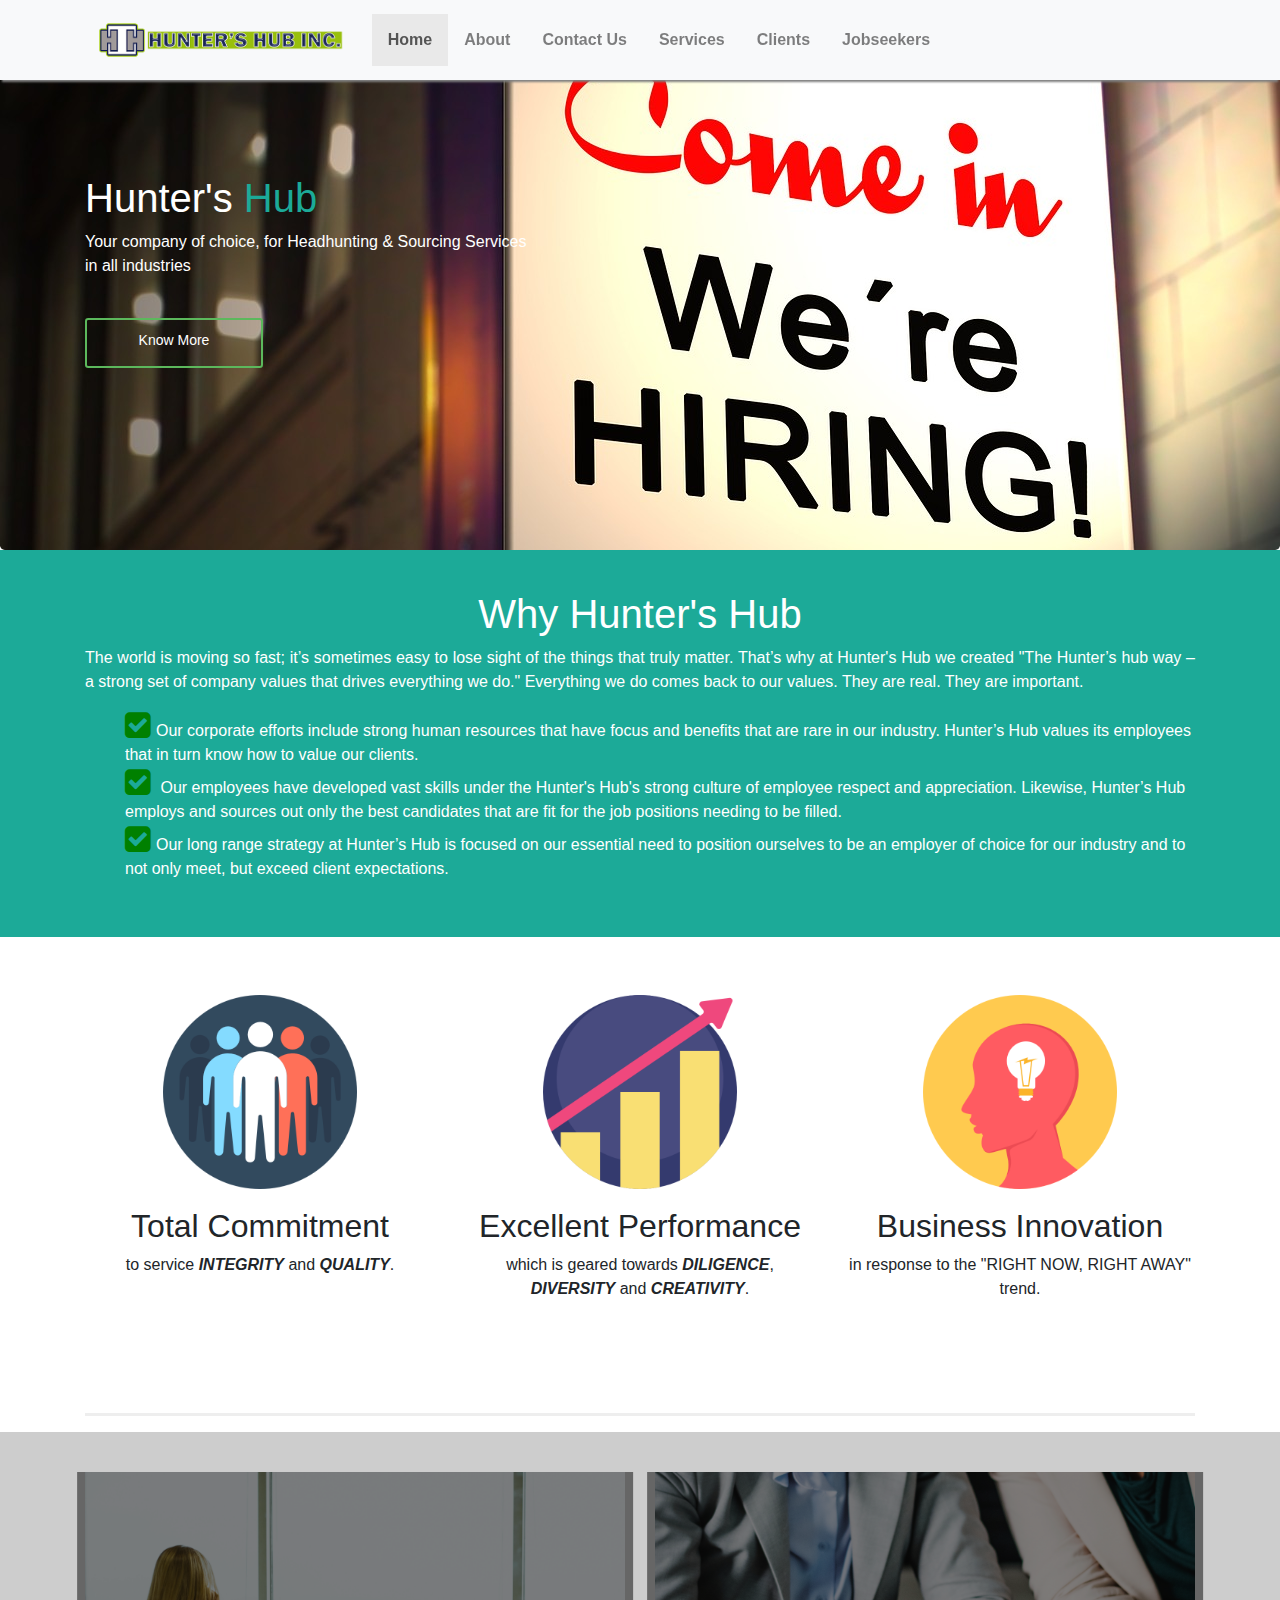
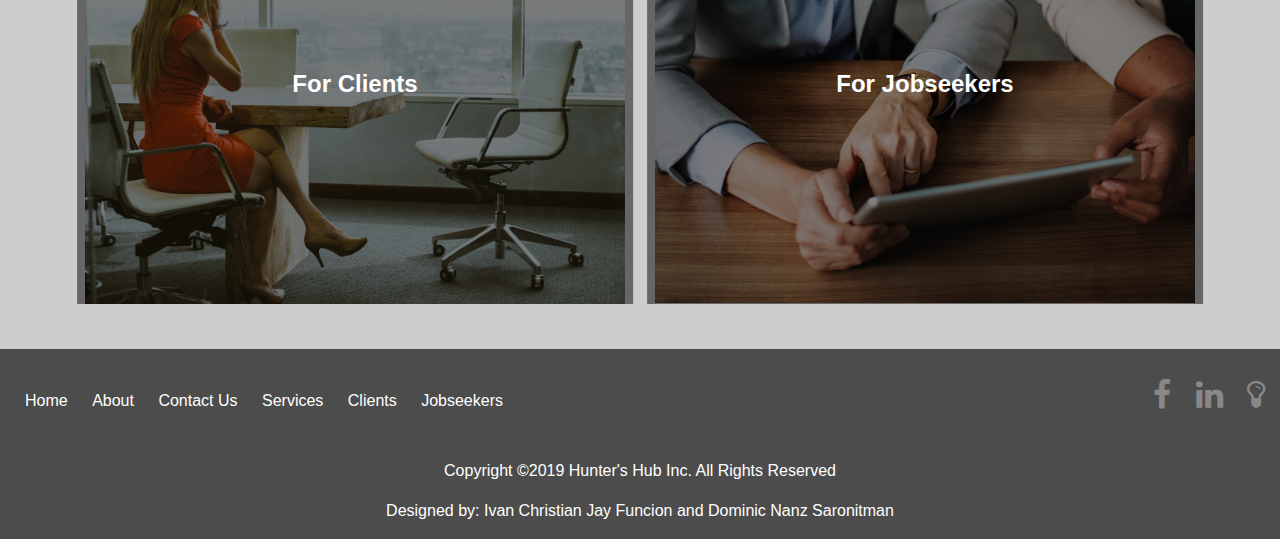
<file: index.html>
<!doctype html>
<html lang="en">
  <head>
    <!-- Required meta tags -->
    <title>Hunter's Hub Incorporated</title>
    <meta charset="UTF-8">
    <meta http-equiv="X-UA-Compatible" content="IE=edge">
    <link rel="shortcut icon" href="img/logo.jpg" />
    <meta name="description" content="Hunter's Hub Incorporated">
    <meta name="keywords" content="Recruitment, Headhunting, About, About Us,Hunter's Hub Inc">
    <meta name="author" content="Ivan Christian Jay Funcion, Dominic Nanz Saronitman, Lexi Ciron">
    <meta name="viewport" content="width=device-width, initial-scale=1">

    <!-- Bootstrap CSS -->
    <link rel="stylesheet" href="css/bootstrap.min.css" >
    <link rel="stylesheet" type="text/css" href="fonts/font-awesome.min.css">
    <link rel="stylesheet" href="css/ionicons.min.css" >
    <link rel="stylesheet" href="css/style.css" >
  </head>
  <body>
    <header>
        <nav class="navbar navbar-expand-md navbar-light bg-light fixed-top">
            <div class="container">
              <a class="navbar-brand en-text" href="index.html"><img class="img-brand" src="img/HHI Logo edit2.png" style="width:250px" ></a>
              <button class="navbar-toggler" type="button" data-toggle="collapse" data-target="#navbarLinks" aria-controls="#navbarLinks" aria-expanded="false" aria-label="Toggle navigation">
                <span class="navbar-toggler-icon"></span>
              </button>
      
              <div class="collapse navbar-collapse" id="navbarLinks">
                <ul class="nav navbar-nav mr-auto">
                  <li class="active"><a href="index.html" class="nav-link">Home</a></li>
                  <li><a href="about.html" class="nav-link">About</a></li>
                  <li><a href="contact.html" class="nav-link">Contact Us</a></li>
                  <li><a href="services.html" class="nav-link">Services</a></li>
                  <li><a href="client.html" class="nav-link">Clients</a></li>
                  <li><a href="jobseeker.html" class="nav-link">Jobseekers</a></li>
                </ul>
              </div>
            </div>
          </nav>
    </header>


    <div class="jumbotron">
      <div class="container">
        <div class="row">
          <div class="col-lg-5">
            <h1>Hunter's <span class="em-text">Hub</span></h1>
            <p>Your company of choice, for Headhunting & Sourcing Services in all industries</p>
            <!--<button type="button" class="btn btn-sm btn-flat btn-success">Know More</button>-->
            <a role="button" class="btn btn-sm btn-flat btn-success a-button" href="about.html">Know More</a>
          </div>
        </div>
      </div>
    </div>


    <section id="feature">
      <div class="container">
        <div class="row">
          <div class="col-lg-12">
            <h1 class="text-center">Why Hunter's Hub</h1>
            <p align="justify">The world is moving so fast; it’s sometimes easy to lose sight of the things that truly matter. That’s why at Hunter's Hub we created "The Hunter’s hub way – a strong set of company values that drives everything we do." Everything we do comes back to our values. They are real. They are important.</p>

            <ul class="list-items">
              <li><i class="fa fa-check-square check" style="font-size: 30px;color: green"></i>Our corporate efforts include strong human resources that have focus and benefits that are rare in our industry. Hunter’s Hub values its employees that in turn know how to value our clients.</li>
              <li><i class="fa fa-check-square check" style="font-size: 30px;color: green"></i> Our employees have developed vast skills under the Hunter's Hub's strong culture of employee respect and appreciation. Likewise, Hunter’s Hub employs and sources out only the best candidates that are fit for the job positions needing to be filled.</li>
              <li><i class="fa fa-check-square check" style="font-size: 30px;color: green"></i>Our long range strategy at Hunter’s Hub is focused on our essential need to position ourselves to be an employer of choice for our industry and to not only meet, but exceed client expectations.</li>
            </ul>	
          </div>
        </div>
      </div>
    </section>

    <section id="middle-pillars">
      <div class="container">
        <div class="row">
          <div class="col-lg-4 pillars text-center">
             <img src="img/team_2.png" class="demo ">
             <h2>Total Commitment</h2>
             <p>to service  <b><i>INTEGRITY</i></b> and <b><i>QUALITY</i></b>.</p>
          </div>

          <div class="col-lg-4 pillars text-center">
            <img src="img/growth.png" class="demo">
            <h2>Excellent Performance</h2>
            <p>which is geared towards <b><i>DILIGENCE</i></b>, <b><i>DIVERSITY</i></b> and <b><i>CREATIVITY</i></b>.</p>
         </div>

         <div class="col-lg-4 pillars text-center">
          <img src="img/brainstorm.png" class="demo">
          <h2>Business Innovation</h2>
          <p>in response to the "RIGHT NOW, RIGHT AWAY" trend.</p>
         </div>

        </div>
      </div>
    </section>

    <div class="container">
      <hr style="    background-color: #eee;
      border: 0 none;
      color: #eee;
      height: 3px;">
    </div>



    <section class="client-jobseeker">
      <div class="container">
        <div class="row">
        
          <div class="col-lg-6 quick-link">
              <a href="clients.html">
             
                <img src="img/client-parallax-bg.jpg" class="quick-link-image" alt="Clients" title="Clients" style="width:100%">
                <div class="quick-link-textbackground-clients">
                  <div class="quick-link-text"><h4 class="text-center"><b>For Clients</b></h4> </div>
                </div>
              
            </a>
          </div>

          <div class="col-lg-6 quick-link">
              <a href="clients.html">
             
                <img src="img/jobseeker-parallax-bg.jpg" class="quick-link-image" alt="Jobseekers" title="Jobseekers" style="width:100%">
                <div class="quick-link-textbackground-jobseekers">
                  <div class="quick-link-text"><h4 class="text-center"><b>For Jobseekers</b></h4> </div>
                </div>
              
            </a>
          </div>

        </div>
      </div>
    </section>

    <footer>
      <div class="container-fluid " >


        <div class="row ">
                <div class="col-md-8">
                        <div class="site-map-div">
                                <a href="index.html" class="">Home</a>
                                <a href="about.html" class="">About</a>
                                <a href="contact.html" class="">Contact Us</a>
                                <a href="services.html" class="">Services</a>
                                <a href="client.html" class="">Clients</a>
                                <a href="jobseeker.html" class="">Jobseekers</a>
                              </div>
                </div>

                <div class="col-md-4">
                  <div class="social-icons">
                    <ul class="social-links">
                      <li><a href="https://www.facebook.com/Hunters-Hub-Incorporated-208732030013230/" title="Visit us on Facebook" target="_blank"><i class="fa fa-facebook ion-fonts"></i></a></li>
                      <li><a href="https://www.linkedin.com/company/hunter-s-hub-incorporated/about/" title="Visit us on LinkedIn" target="_blank"><i class="fa fa-linkedin ion-fonts"></i></a></li>
                      <li><a href="https://www.indeedjobs.com/hunters-hub-inc/_hl/en_PH?cpref=JXWAtnzf3XW5aRnY2g_zonsfzg9-fxtSRiWa1kaGqGU" title="Visit us on Indeedjobs" target="_blank"><i class="fa fa-lightbulb-o ion-fonts"></i></a></li>
                    </ul>
                  </div>
                </div>

               
        </div>


        <div class="row text-center" style="margin-top:30px">
                <div class="col-md-12">   
                    <p>Copyright  &copy;2019 Hunter's Hub Inc. All Rights Reserved</p>
                </div>
            </div>
            <div class="row text-center">
                <div class="col-md-12">
                    <p>Designed by: Ivan Christian Jay Funcion and Dominic Nanz Saronitman</p>
                </div>
            </div>


       <!--<div class="row clearfix"></div>

        <div class="row">
                <div class="col-lg-12 col-md-12 col-xs-12">
                        <p>Copyright &copy;2019, All right Reserved.</p>
                        <p>Designed by: Ivan Christian Jay Funcion </p>
                </div>
        </div>

        --> 
      </div>
  </footer>

    <!-- Optional JavaScript -->
    <!-- jQuery first, then Popper.js, then Bootstrap JS -->
    <script src="js/jquery.min.js" ></script>
    <script src="js/tether.min.js" ></script>
    <script src="js/bootstrap.min.js" ></script>
    <script src="js/jquery.waypoints.min.js" ></script>
    <script src="js/scripts.js"></script>
  </body>
</html>
</file>
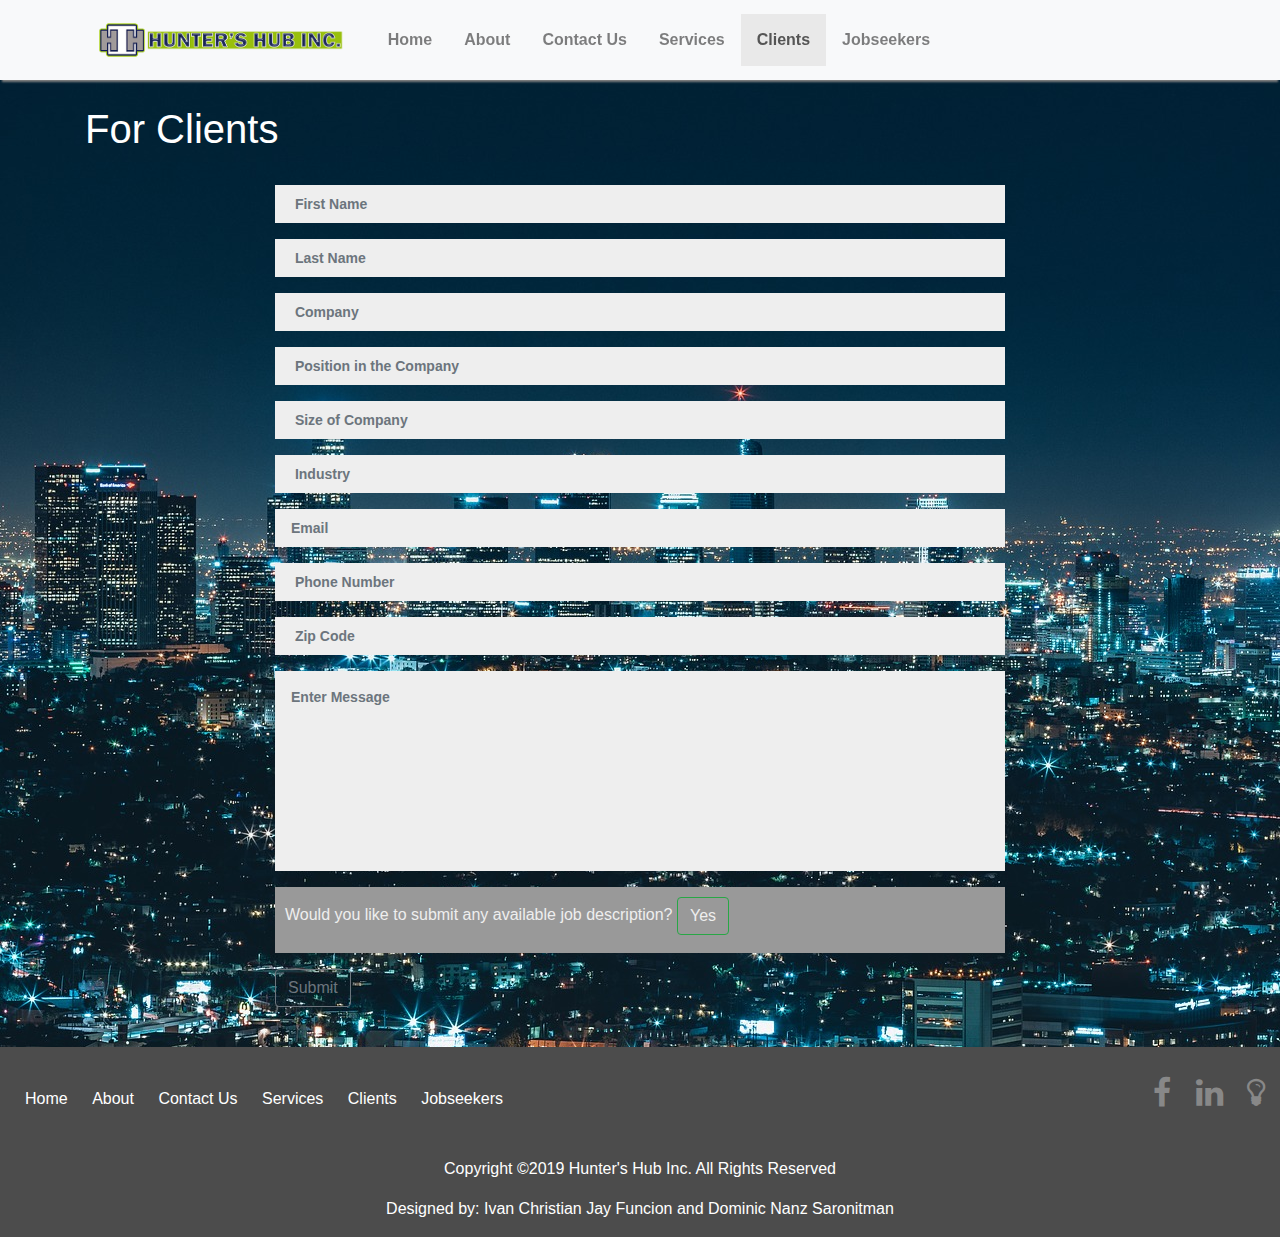
<file: client.html>
<!doctype html>
<html lang="en">
  <head>
    <!-- Required meta tags -->
    <title>Clients | Hunter's Hub Incorporated</title>
    <meta charset="UTF-8">
    <meta http-equiv="X-UA-Compatible" content="IE=edge">
    <link rel="shortcut icon" href="img/logo.jpg" />
    <meta name="description" content="Clients | Hunter's Hub Incorporated">
    <meta name="keywords" content="Recruitment, Headhunting, About, About Us,Hunter's Hub Inc">
    <meta name="author" content="Ivan Christian Jay Funcion, Dominic Nanz Saronitman, Lexi Ciron">
    <meta name="viewport" content="width=device-width, initial-scale=1">

    <!-- Bootstrap CSS -->
    <link rel="stylesheet" href="css/bootstrap.min.css" >
    <link rel="stylesheet" type="text/css" href="fonts/font-awesome.min.css">
    <link rel="stylesheet" href="css/ionicons.min.css" >
    <link rel="stylesheet" href="css/style.css" >
    

    <style>

    </style>
  </head>
  <body>
    <nav class="navbar navbar-expand-md navbar-light bg-light fixed-top">
      <div class="container">
          <a class="navbar-brand en-text" href="index.html"><img class="img-brand" src="img/HHI Logo edit2.png" style="width:250px" ></a>
        <button class="navbar-toggler" type="button" data-toggle="collapse" data-target="#navbarLinks" aria-controls="#navbarLinks" aria-expanded="false" aria-label="Toggle navigation">
          <span class="navbar-toggler-icon"></span>
        </button>

        <div class="collapse navbar-collapse" id="navbarLinks">
          <ul class="nav navbar-nav mr-auto">
            <li ><a href="index.html" class="nav-link">Home</a></li>
            <li ><a href="about.html" class="nav-link">About</a></li>
            <li ><a href="contact.html" class="nav-link">Contact Us</a></li>
            <li ><a href="services.html" class="nav-link">Services</a></li>
            <li class="active"><a href="client.html" class="nav-link">Clients</a></li>
            <li><a href="jobseeker.html" class="nav-link">Jobseekers</a></li>
          </ul>
        </div>
      </div>
    </nav>






    <section class="section-client-form">

        <section id="title-bar-client-form">
                <div class="container">
                    <div class="row">
                        <div class="col-lg-12">
                            <h1>For Clients</h1>
                        </div>
                    </div>
                </div>
        </section>

        <div class="container" id="client-form">

            <div class="row">
                <div class="offset-lg-2 col-lg-8
                ">
                    <form>
                        <div class="form-group">
                            
                            <input type="text" class="form-control input-text-color" placeholder=" First Name" id="firstname" name="firstname">
                        </div>
                        
                        <div class="form-group">
                            
                                <input type="text" class="form-control input-text-color" placeholder=" Last Name" 
                                id="lastname" name="lastname">
                        </div>

                            
                        <div class="form-group">
                            
                                <input type="text" class="form-control input-text-color" placeholder=" Company"
                                id="company" name="company">
                        </div>

                        <div class="form-group">
                            
                                <input type="text" class="form-control input-text-color" placeholder=" Position in the Company" id="position" name="position">
                        </div>

                        <div class="form-group">
                            
                                <input type="number" class="form-control input-text-color" placeholder=" Size of Company"
                                id="size" name="size">
                        </div>

                        <div class="form-group">
                            
                                <input type="text" class="form-control input-text-color" placeholder=" Industry" id="industry" name="industry">
                        </div>

                        <div class="form-group">
                                
                                <input type="email" class="form-control input-text-color" placeholder="Email" id="email" name="email">
                        </div> 

                        <div class="form-group">
                            
                                <input type="text" class="form-control input-text-color" placeholder=" Phone Number" id="phone_number" name="phone_number">
                        </div>

                        <div class="form-group">
                            
                                <input type="text" class="form-control input-text-color" placeholder=" Zip Code" id="zipcode" name="zipcode">
                        </div>

                        <div class="form-group">
                            
                           <textarea class="form-control input-text-color" placeholder="Enter Message"></textarea>
                        </div>


                        <div class="form-group" style="background:#999;padding:10px">
                        
                            <label style="color:#eee">
                                Would you like to submit any available job description? <button type="button" class="btn btn-outline-success" style="color:#eee"  id="submit-file">Yes</button>
                                <button type="button" class="btn btn-outline-danger"  id="cancel-submit" style="display: none;">No</button>
                                
                            </label>

       
                        </div>
                        
                        <div class="form-group file-upload">
                                <input type="file" name="file">
                        </div>

                        <div class="form-group " style="display: none;">
                                
                        </div>

                        <input type="submit" class="btn btn-outline-secondary" value="Submit" name="submit">
                    </form>
                </div>


            </div>
        </div>
    </section>


    <footer>
        <div class="container-fluid " >
  
  
          <div class="row ">
                  <div class="col-md-8">
                          <div class="site-map-div">
                                  <a href="index.html" class="">Home</a>
                                  <a href="about.html" class="">About</a>
                                  <a href="contact.html" class="">Contact Us</a>
                                  <a href="services.html" class="">Services</a>
                                  <a href="client.html" class="">Clients</a>
                                  <a href="jobseeker.html" class="">Jobseekers</a>
                                </div>
                  </div>

                  <div class="col-md-4">
                    <div class="social-icons">
                      <ul class="social-links">
                        <li><a href="https://www.facebook.com/Hunters-Hub-Incorporated-208732030013230/" title="Visit us on Facebook" target="_blank"><i class="fa fa-facebook ion-fonts"></i></a></li>
                        <li><a href="https://www.linkedin.com/company/hunter-s-hub-incorporated/about/" title="Visit us on LinkedIn" target="_blank"><i class="fa fa-linkedin ion-fonts"></i></a></li>
                        <li><a href="https://www.indeedjobs.com/hunters-hub-inc/_hl/en_PH?cpref=JXWAtnzf3XW5aRnY2g_zonsfzg9-fxtSRiWa1kaGqGU" title="Visit us on Indeedjobs" target="_blank"><i class="fa fa-lightbulb-o ion-fonts"></i></a></li>
                      </ul>
                    </div>
                  </div>
  
                 
          </div>
  
  
          <div class="row text-center" style="margin-top:30px">
                  <div class="col-md-12">   
                      <p>Copyright &copy;2019 Hunter's Hub Inc. All Rights Reserved</p>
                  </div>
              </div>
              <div class="row text-center">
                  <div class="col-md-12">
                      <p>Designed by: Ivan Christian Jay Funcion and Dominic Nanz Saronitman</p>
                  </div>
              </div>
  
  
         <!--<div class="row clearfix"></div>
  
          <div class="row">
                  <div class="col-lg-12 col-md-12 col-xs-12">
                          <p>Copyright &copy;2019, All right Reserved.</p>
                          <p>Designed by: Ivan Christian Jay Funcion </p>
                  </div>
          </div>
  
          --> 
        </div>
    </footer>

    <!-- Optional JavaScript -->
    <!-- jQuery first, then Popper.js, then Bootstrap JS -->
    <script src="js/jquery.min.js" ></script>
    <script src="js/tether.min.js" ></script>
    <script src="js/bootstrap.min.js" ></script>
    <script src="js/jquery.waypoints.min.js" ></script>
    <script src="js/scripts.js"></script>
    

    <script>

            $().ready(function() {
                $('.file-upload').css('display','none');
                $('#submit-file').click(function(){
                    $('.file-upload').css('display','block');
                    $('#cancel-submit').css('display','inline-block');
                    //alert('1');
                    $('#submit-file').css('display','none');
                });
            
                $('#cancel-submit').click(function(){
                    $('.file-upload').css('display','none');
                    $('#cancel-submit').css('display','none');
                    //alert('1');
                    $('#submit-file').css('display','inline-block');
                });
            
            
            });
            </script>
  </body>
</html>
</file>
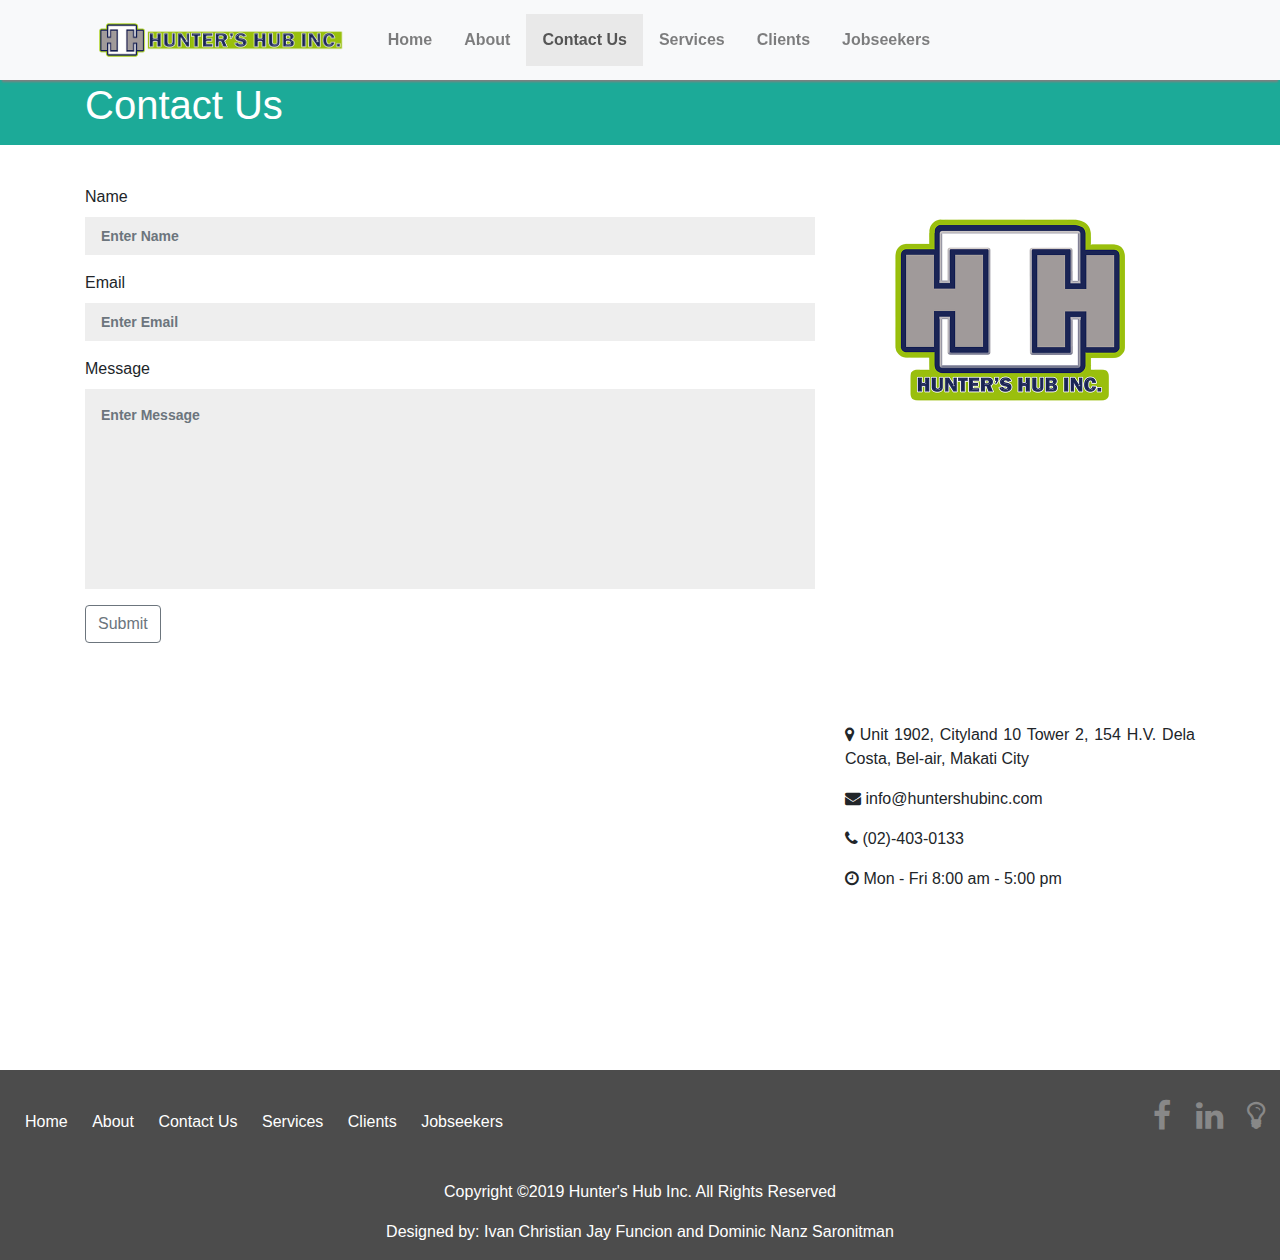
<file: contact.html>
<!doctype html>
<html lang="en">
  <head>
    <!-- Required meta tags -->
    <meta charset="utf-8">
    <meta name="viewport" content="width=device-width, initial-scale=1, shrink-to-fit=no">
    <link rel="shortcut icon" href="img/logo.jpg" />
    <meta name="description" content="Contact | Hunter's Hub Incorporated">
    <meta name="keywords" content="Recruitment, Headhunting, About, About Us,Hunter's Hub Inc">
    <meta name="author" content="Ivan Christian Jay Funcion, Dominic Nanz Saronitman, Lexi Ciron">
    <!-- Bootstrap CSS -->
    <link rel="stylesheet" href="css/bootstrap.min.css" >
    <link rel="stylesheet" type="text/css" href="fonts/font-awesome.min.css">
    <link rel="stylesheet" href="css/style.css" >
    <title>Contact | Hunter's Hub Incorporated</title>

    <style>

    </style>
  </head>
  <body>
    <nav class="navbar navbar-expand-md navbar-light bg-light fixed-top">
      <div class="container">
        <a class="navbar-brand en-text" href="index.html"><img class="img-brand" src="img/HHI Logo edit2.png" style="width:250px" ></a>
        <button class="navbar-toggler" type="button" data-toggle="collapse" data-target="#navbarLinks" aria-controls="#navbarLinks" aria-expanded="false" aria-label="Toggle navigation">
          <span class="navbar-toggler-icon"></span>
        </button>

        <div class="collapse navbar-collapse" id="navbarLinks">
          <ul class="nav navbar-nav mr-auto">
            <li ><a href="index.html" class="nav-link">Home</a></li>
            <li><a href="about.html" class="nav-link">About</a></li>
            <li class="active"><a href="contact.html" class="nav-link">Contact Us</a></li>
            <li><a href="services.html" class="nav-link">Services</a></li>
            <li><a href="client.html" class="nav-link">Clients</a></li>
            <li><a href="jobseeker.html" class="nav-link">Jobseekers</a></li>
          </ul>
        </div>
      </div>
    </nav>




    <section id="title-bar">
        <div class="container">
            <div class="row">
                <div class="col-lg-12">
                    <h1>Contact Us</h1>
                </div>
            </div>
        </div>
    </section>

    <section id="contact">
        <div class="container">
            <div class="row">
                <div class="col-lg-8">
                    <form>
                        <div class="form-group">
                            <label>Name</label>
                            <input type="text" class="form-control input-text-color" placeholder="Enter Name">
                        </div>
                        <div class="form-group">
                            <label>Email</label>
                            <input type="email" class="form-control input-text-color" placeholder="Enter Email">
                        </div>
                        <div class="form-group">
                            <label>Message</label>
                            <textarea class="form-control input-text-color" placeholder="Enter Message"></textarea>
                            
                        </div>

                        <input type="submit" class="btn btn-outline-secondary" value="Submit" name="submit">
                    </form>
                </div>

                <div class="col-lg-4">

                    <img src="img/HHI Logo Small.png" width="250px" class="text-center" style="margin-left:40px">

                    <!--<p align="justify"><span class="fa fa-map-marker"></span> Unit 1902, Cityland 10 Tower 2, 154 H.V. Dela Costa, Bel-air,  
                        Makati City</p>
                        <p align="justify"><span class="fa fa-envelope"></span> info@huntershubinc.com</p>
                        <p align="justify"><span class="fa fa-phone"></span> 886-7123</a></p>
                        <p align="justify"><span class="fa fa-clock-o"></span> Mon - Fri 8:00 am - 5:00 pm</p> -->
                </div>
            </div>
        </div>
    </section>


    <section>
        <div class="container">
            <div class="row">
                <div class="col-lg-8">
                        <iframe src="https://www.google.com/maps/embed?pb=!1m18!1m12!1m3!1d3861.6769704956946!2d121.01506001410635!3d14.560456089828065!2m3!1f0!2f0!3f0!3m2!1i1024!2i768!4f13.1!3m3!1m2!1s0x3397c9096f41e023%3A0x4c8f3f5a1dd77144!2sCityland+10+Tower+2%2C+156+H.V.+Dela+Costa%2C+Makati%2C+Metro+Manila!5e0!3m2!1sen!2sph!4v1543821452774" style="width: 100%;height: 300px" frameborder="0" style="border:0" allowfullscreen></iframe>
                </div>
                <div class="col-lg-4">
                        <p align="justify"><span class="fa fa-map-marker"></span> Unit 1902, Cityland 10 Tower 2, 154 H.V. Dela Costa, Bel-air,  
                            Makati City</p>
                            <p align="justify"><span class="fa fa-envelope"></span> info@huntershubinc.com</p>
                            <p align="justify"><span class="fa fa-phone"></span> (02)-403-0133</a></p>
                            <p align="justify"><span class="fa fa-clock-o"></span> Mon - Fri 8:00 am - 5:00 pm</p>
                </div>
            </div>
        </div>
    </section>


    <footer>
      <div class="container-fluid " >


        <div class="row ">
                <div class="col-md-8">
                        <div class="site-map-div">
                                <a href="index.html" class="">Home</a>
                                <a href="about.html" class="">About</a>
                                <a href="contact.html" class="">Contact Us</a>
                                <a href="services.html" class="">Services</a>
                                <a href="client.html" class="">Clients</a>
                                <a href="jobseeker.html" class="">Jobseekers</a>
                              </div>
                </div>

                <div class="col-md-4">
                    <div class="social-icons">
                      <ul class="social-links">
                        <li><a href="https://www.facebook.com/Hunters-Hub-Incorporated-208732030013230/" title="Visit us on Facebook" target="_blank"><i class="fa fa-facebook ion-fonts"></i></a></li>
                        <li><a href="https://www.linkedin.com/company/hunter-s-hub-incorporated/about/" title="Visit us on LinkedIn" target="_blank"><i class="fa fa-linkedin ion-fonts"></i></a></li>
                        <li><a href="https://www.indeedjobs.com/hunters-hub-inc/_hl/en_PH?cpref=JXWAtnzf3XW5aRnY2g_zonsfzg9-fxtSRiWa1kaGqGU" title="Visit us on Indeedjobs" target="_blank"><i class="fa fa-lightbulb-o ion-fonts"></i></a></li>
                      </ul>
                    </div>
                  </div>

               
        </div>


        <div class="row text-center" style="margin-top:30px">
                <div class="col-md-12">   
                    <p>Copyright &copy;2019 Hunter's Hub Inc. All Rights Reserved</p>
                </div>
            </div>
            <div class="row text-center">
                <div class="col-md-12">
                    <p>Designed by: Ivan Christian Jay Funcion and Dominic Nanz Saronitman</p>
                </div>
            </div>


       <!--<div class="row clearfix"></div>

        <div class="row">
                <div class="col-lg-12 col-md-12 col-xs-12">
                        <p>Copyright &copy;2019, All right Reserved.</p>
                        <p>Designed by: Ivan Christian Jay Funcion </p>
                </div>
        </div>

        --> 
      </div>
    </footer>

    <!-- Optional JavaScript -->
    <!-- jQuery first, then Popper.js, then Bootstrap JS -->
    <script src="js/jquery.min.js" ></script>
    <script src="js/tether.min.js" ></script>
    <script src="js/bootstrap.min.js" ></script>
    <script src="js/jquery.waypoints.min.js" ></script>
    <script src="js/scripts.js"></script>
  </body>
</html>
</file>
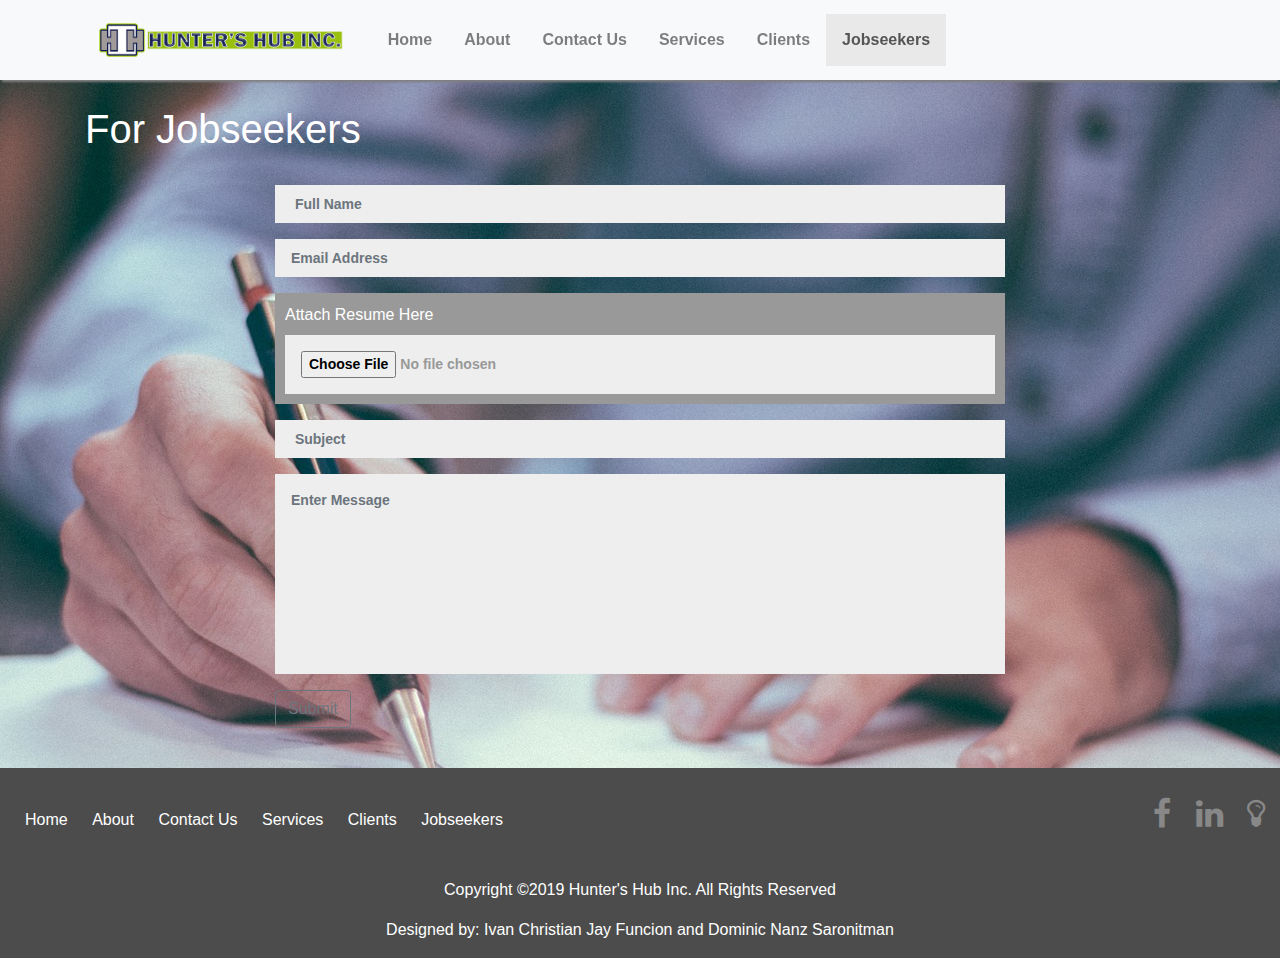
<file: jobseeker.html>
<!doctype html>
<html lang="en">
  <head>
    <!-- Required meta tags -->
    <title>Jobseekers | Hunter's Hub Incorporated</title>
    <meta charset="UTF-8">
    <meta http-equiv="X-UA-Compatible" content="IE=edge">
    <link rel="shortcut icon" href="img/logo.jpg" />
    <meta name="description" content="Jobseekers | Hunter's Hub Incorporated">
    <meta name="keywords" content="Recruitment, Headhunting, About, About Us,Hunter's Hub Inc">
    <meta name="author" content="Ivan Christian Jay Funcion, Dominic Nanz Saronitman, Lexi Ciron">
    <meta name="viewport" content="width=device-width, initial-scale=1">

    <!-- Bootstrap CSS -->
    <link rel="stylesheet" href="css/bootstrap.min.css" >
    <link rel="stylesheet" type="text/css" href="fonts/font-awesome.min.css">
    <link rel="stylesheet" href="css/ionicons.min.css" >
    <link rel="stylesheet" href="css/style.css" >
    

    <style>

    </style>
  </head>
  <body>
    <nav class="navbar navbar-expand-md navbar-light bg-light fixed-top">
      <div class="container">
          <a class="navbar-brand en-text" href="index.html"><img class="img-brand" src="img/HHI Logo edit2.png" style="width:250px" ></a>
        <button class="navbar-toggler" type="button" data-toggle="collapse" data-target="#navbarLinks" aria-controls="#navbarLinks" aria-expanded="false" aria-label="Toggle navigation">
          <span class="navbar-toggler-icon"></span>
        </button>

        <div class="collapse navbar-collapse" id="navbarLinks">
          <ul class="nav navbar-nav mr-auto">
            <li ><a href="index.html" class="nav-link">Home</a></li>
            <li ><a href="about.html" class="nav-link">About</a></li>
            <li ><a href="contact.html" class="nav-link">Contact Us</a></li>
            <li ><a href="services.html" class="nav-link">Services</a></li>
            <li ><a href="client.html" class="nav-link">Clients</a></li>
            <li class="active"><a href="jobseeker.html" class="nav-link">Jobseekers</a></li>
          </ul>
        </div>
      </div>
    </nav>






    <section class="section-jobseeker-form">

        <section id="title-bar-jobseeker-form">
                <div class="container">
                    <div class="row">
                        <div class="col-lg-12">
                            <h1>For Jobseekers</h1>
                        </div>
                    </div>
                </div>
        </section>

        <div class="container" id="jobseeker-form">

            <div class="row">
                <div class="offset-lg-2 col-lg-8">
                    <form>
                        <div class="form-group">
                            
                            <input type="text" class="form-control input-text-color" placeholder=" Full Name" id="fullname" name="fullname">
                        </div>

                        <div class="form-group">
                                
                                <input type="email" class="form-control input-text-color" placeholder="Email Address" id="email" name="email">
                        </div> 
                        
                        

                        <div class="form-group" style="background:#999;padding:10px">
                            <label style="color:#FFF">
                                Attach Resume Here
                            </label>
                            <input type="file" name="file">
                        </div>
                        
                        <div class="form-group">
                            
                                <input type="text" class="form-control input-text-color" placeholder=" Subject" id="subject" name="subject">
                        </div>

                        <div class="form-group">
                            
                                <textarea class="form-control input-text-color" placeholder="Enter Message"></textarea>
                        </div>


                        <input type="submit" class="btn btn-outline-secondary" value="Submit" name="submit">
                    </form>
                </div>


            </div>
        </div>
    </section>


    <footer>
        <div class="container-fluid " >
  
  
          <div class="row ">
                  <div class="col-md-8">
                          <div class="site-map-div">
                                  <a href="index.html" class="">Home</a>
                                  <a href="about.html" class="">About</a>
                                  <a href="contact.html" class="">Contact Us</a>
                                  <a href="services.html" class="">Services</a>
                                  <a href="client.html" class="">Clients</a>
                                  <a href="jobseeker.html" class="">Jobseekers</a>
                                </div>
                  </div>

                  <div class="col-md-4">
                    <div class="social-icons">
                      <ul class="social-links">
                        <li><a href="https://www.facebook.com/Hunters-Hub-Incorporated-208732030013230/" title="Visit us on Facebook" target="_blank"><i class="fa fa-facebook ion-fonts"></i></a></li>
                        <li><a href="https://www.linkedin.com/company/hunter-s-hub-incorporated/about/" title="Visit us on LinkedIn" target="_blank"><i class="fa fa-linkedin ion-fonts"></i></a></li>
                        <li><a href="https://www.indeedjobs.com/hunters-hub-inc/_hl/en_PH?cpref=JXWAtnzf3XW5aRnY2g_zonsfzg9-fxtSRiWa1kaGqGU" title="Visit us on Indeedjobs" target="_blank"><i class="fa fa-lightbulb-o ion-fonts"></i></a></li>
                      </ul>
                    </div>
                  </div>
                 
          </div>
  
  
          <div class="row text-center" style="margin-top:30px">
                  <div class="col-md-12">   
                      <p>Copyright &copy;2019 Hunter's Hub Inc. All Rights Reserved</p>
                  </div>
              </div>
              <div class="row text-center">
                  <div class="col-md-12">
                      <p>Designed by: Ivan Christian Jay Funcion and Dominic Nanz Saronitman</p>
                  </div>
              </div>
  
  
         <!--<div class="row clearfix"></div>
  
          <div class="row">
                  <div class="col-lg-12 col-md-12 col-xs-12">
                          <p>Copyright &copy;2019, All right Reserved.</p>
                          <p>Designed by: Ivan Christian Jay Funcion </p>
                  </div>
          </div>
  
          --> 
        </div>
    </footer>

    <!-- Optional JavaScript -->
    <!-- jQuery first, then Popper.js, then Bootstrap JS -->
    <script src="js/jquery.min.js" ></script>
    <script src="js/tether.min.js" ></script>
    <script src="js/bootstrap.min.js" ></script>
    <script src="js/jquery.waypoints.min.js" ></script>
    <script src="js/scripts.js"></script>
    

    <script>

            $().ready(function() {
                $('.file-upload').css('display','none');
                $('#submit-file').click(function(){
                    $('.file-upload').css('display','block');
                    $('#cancel-submit').css('display','inline-block');
                    //alert('1');
                    $('#submit-file').css('display','none');
                });
            
                $('#cancel-submit').click(function(){
                    $('.file-upload').css('display','none');
                    $('#cancel-submit').css('display','none');
                    //alert('1');
                    $('#submit-file').css('display','inline-block');
                });
            
            
            });
            </script>
  </body>
</html>
</file>
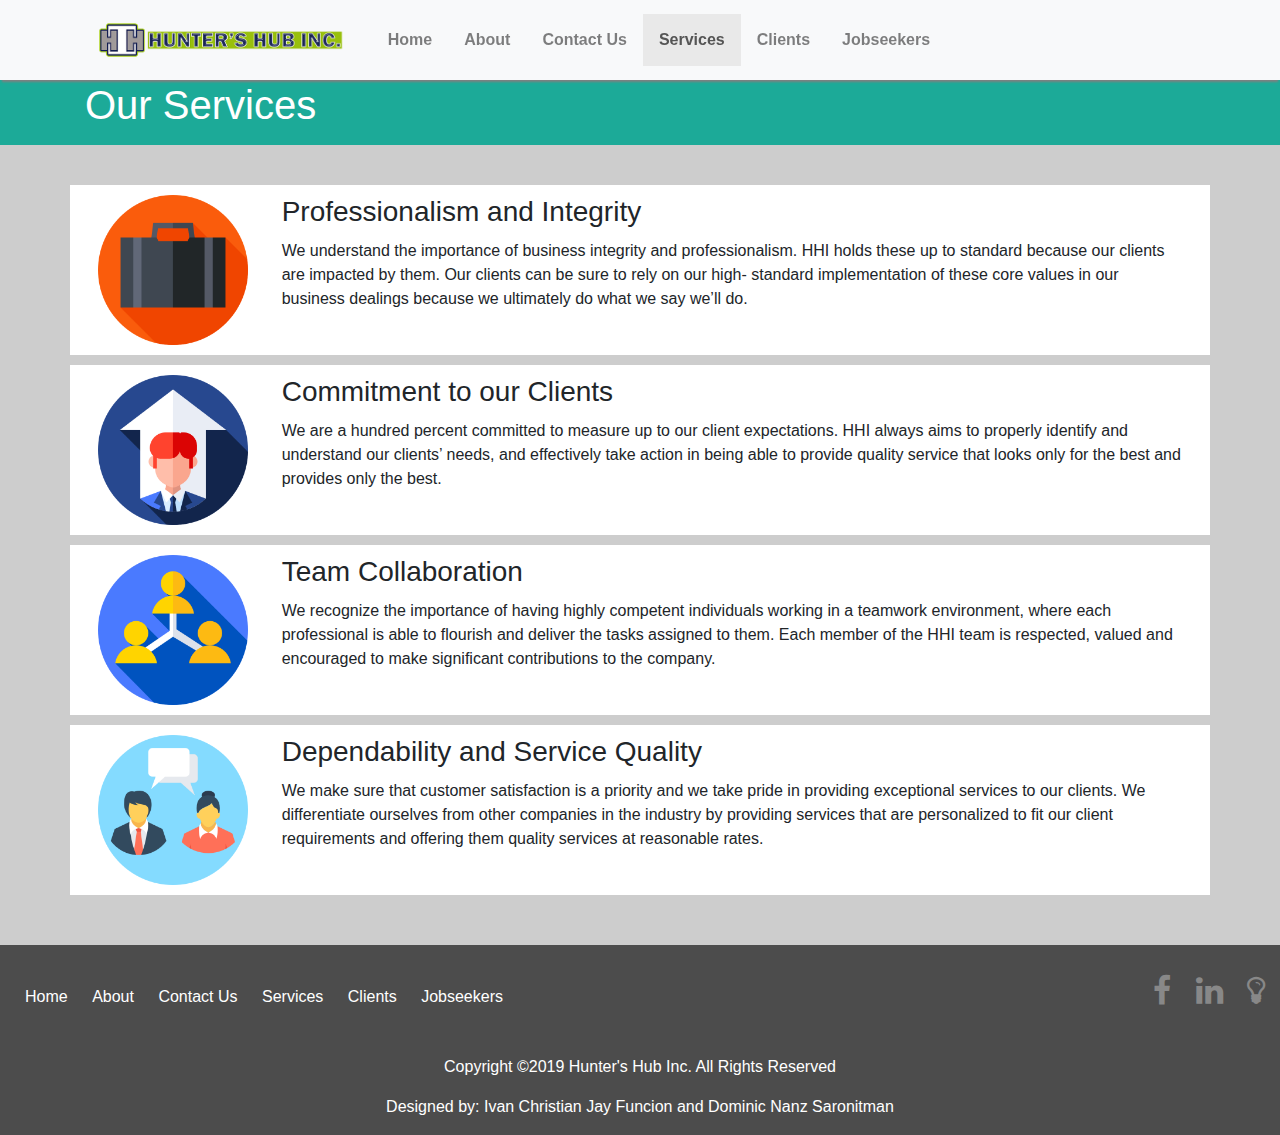
<file: services.html>
<!doctype html>
<html lang="en">
  <head>
    <!-- Required meta tags -->
    <title>Services | Hunter's Hub Incorporated</title>
    <meta charset="UTF-8">
    <meta http-equiv="X-UA-Compatible" content="IE=edge">
    <link rel="shortcut icon" href="img/logo.jpg" />
    <meta name="description" content="Services | Hunter's Hub Incorporated">
    <meta name="keywords" content="Recruitment, Headhunting, About, About Us,Hunter's Hub Inc">
    <meta name="author" content="Ivan Christian Jay Funcion, Dominic Nanz Saronitman, Lexi Ciron">
    <meta name="viewport" content="width=device-width, initial-scale=1">

    <!-- Bootstrap CSS -->
    <link rel="stylesheet" href="css/bootstrap.min.css" >
    <link rel="stylesheet" type="text/css" href="fonts/font-awesome.min.css">
    <link rel="stylesheet" href="css/ionicons.min.css" >
    <link rel="stylesheet" href="css/style.css" >
    

    <style>

    </style>
  </head>
  <body>
    <nav class="navbar navbar-expand-md navbar-light bg-light fixed-top">
      <div class="container">
          <a class="navbar-brand en-text" href="index.html"><img class="img-brand" src="img/HHI Logo edit2.png" style="width:250px" ></a>
        <button class="navbar-toggler" type="button" data-toggle="collapse" data-target="#navbarLinks" aria-controls="#navbarLinks" aria-expanded="false" aria-label="Toggle navigation">
          <span class="navbar-toggler-icon"></span>
        </button>

        <div class="collapse navbar-collapse" id="navbarLinks">
          <ul class="nav navbar-nav mr-auto">
            <li ><a href="index.html" class="nav-link">Home</a></li>
            <li ><a href="about.html" class="nav-link">About</a></li>
            <li ><a href="contact.html" class="nav-link">Contact Us</a></li>
            <li class="active"><a href="services.html" class="nav-link">Services</a></li>
            <li><a href="client.html" class="nav-link">Clients</a></li>
            <li><a href="jobseeker.html" class="nav-link">Jobseekers</a></li>
          </ul>
        </div>
      </div>
    </nav>




    <section id="title-bar">
        <div class="container">
            <div class="row">
                <div class="col-lg-12">
                    <h1>Our Services</h1>
                </div>
            </div>
        </div>
    </section>

    <section class="services-section">
        <div class="container">
            <div class="row card-services">
                    <div class="photo col-xs-6 col-xs-offset-3 col-sm-3 col-sm-offset-1 col-md-2 col-md-offset-2 col-lg-2 col-lg-offset-0">
                            <img src="img/briefcase.png" class="image img-responsive" alt="Professionalism and Integrity" title="Professionalism and Integrity" width="150px">
                    </div><!-- photo -->
                    <div class=" col-xs-8 col-xs-offset-2 col-sm-7 col-sm-offset-0 col-md-6 col-lg-10">
                            <h3 style="margin-bottom: 10px">Professionalism and Integrity</h3>
                            <p>We understand the importance of business integrity and professionalism. HHI holds these up to standard because our clients are impacted by them. Our clients can be sure to rely on our high- standard implementation of these core values in our business dealings because we ultimately do what we say we’ll do.</p>
                    </div>
            </div>

            <div class="row card-core-values">
                    <div class="photo col-xs-6 col-xs-offset-3 col-sm-3 col-sm-offset-1 col-md-2 col-md-offset-2 col-lg-2 col-lg-offset-0">
                            <img src="img/effort.png" class="image img-responsive" alt="Commitment to our Clients" title="Commitment to our Clients" width="150px">
                    </div><!-- photo -->

                    <div class=" col-xs-8 col-xs-offset-2 col-sm-7 col-sm-offset-0 col-md-6 col-lg-10">
                        <h3 style="margin-bottom: 10px">Commitment to our Clients</h3>
                        <p>We are a hundred percent committed to measure up to our client expectations. HHI always aims to properly identify and understand our clients’ needs, and effectively take action in being able to provide quality service that looks only for the best and provides only the best.</p>
                    </div>
            </div>

            <div class="row card-core-values">
              <div class="photo col-xs-6 col-xs-offset-3 col-sm-3 col-sm-offset-1 col-md-2 col-md-offset-2 col-lg-2 col-lg-offset-0">
                  <img src="img/teamworks.png" class="image img-responsive" alt="Team Collaboration" title="Team Collaboration" width="150px">
              </div><!-- photo -->
              <div class=" col-xs-8 col-xs-offset-2 col-sm-7 col-sm-offset-0 col-md-6 col-lg-10">
                <h3 style="margin-bottom: 10px">Team Collaboration</h3>
                <p>We recognize the importance of having highly competent individuals working in a teamwork environment, where each professional is able to flourish and deliver the tasks assigned to them. Each member of the HHI team is respected, valued and encouraged to make significant contributions to the company.</p>
              </div>
            </div>

            <div class="row card-core-values">
                <div class="photo col-xs-6 col-xs-offset-3 col-sm-3 col-sm-offset-1 col-md-2 col-md-offset-2 col-lg-2 col-lg-offset-0">
                  <img src="img/conversation.png" class="image img-responsive" alt="Dependability and Service Quality" title="Dependability and Service Quality" width="150px">
                </div><!-- photo -->
                <div class=" col-xs-8 col-xs-offset-2 col-sm-7 col-sm-offset-0 col-md-6 col-lg-10">
                  <h3 style="margin-bottom: 10px">Dependability and Service Quality</h3>
                  <p>We make sure that customer satisfaction is a priority and we take pride in providing exceptional services to our clients. We differentiate ourselves from other companies in the industry by providing services that are personalized to fit our client requirements and offering them quality services at reasonable rates. </p>
                </div>
            </div>
        </div>
    </section>


    <footer>
        <div class="container-fluid " >
  
  
          <div class="row ">
                  <div class="col-md-8">
                          <div class="site-map-div">
                                  <a href="index.html" class="">Home</a>
                                  <a href="about.html" class="">About</a>
                                  <a href="contact.html" class="">Contact Us</a>
                                  <a href="services.html" class="">Services</a>
                                  <a href="client.html" class="">Clients</a>
                                  <a href="jobseeker.html" class="">Jobseekers</a>
                                </div>
                  </div>

                  <div class="col-md-4">
                    <div class="social-icons">
                      <ul class="social-links">
                        <li><a href="https://www.facebook.com/Hunters-Hub-Incorporated-208732030013230/" title="Visit us on Facebook" target="_blank"><i class="fa fa-facebook ion-fonts"></i></a></li>
                        <li><a href="https://www.linkedin.com/company/hunter-s-hub-incorporated/about/" title="Visit us on LinkedIn" target="_blank"><i class="fa fa-linkedin ion-fonts"></i></a></li>
                        <li><a href="https://www.indeedjobs.com/hunters-hub-inc/_hl/en_PH?cpref=JXWAtnzf3XW5aRnY2g_zonsfzg9-fxtSRiWa1kaGqGU" title="Visit us on Indeedjobs" target="_blank"><i class="fa fa-lightbulb-o ion-fonts"></i></a></li>
                      </ul>
                    </div>
                  </div>
  
                 
          </div>
  
  
          <div class="row text-center" style="margin-top:30px">
                  <div class="col-md-12">   
                      <p>Copyright &copy;2019 Hunter's Hub Inc. All Rights Reserved</p>
                  </div>
              </div>
              <div class="row text-center">
                  <div class="col-md-12">
                      <p>Designed by: Ivan Christian Jay Funcion and Dominic Nanz Saronitman</p>
                  </div>
              </div>
  
  
         <!--<div class="row clearfix"></div>
  
          <div class="row">
                  <div class="col-lg-12 col-md-12 col-xs-12">
                          <p>Copyright &copy;2019, All right Reserved.</p>
                          <p>Designed by: Ivan Christian Jay Funcion </p>
                  </div>
          </div>
  
          --> 
        </div>
    </footer>

    <!-- Optional JavaScript -->
    <!-- jQuery first, then Popper.js, then Bootstrap JS -->
    <script src="js/jquery.min.js" ></script>
    <script src="js/tether.min.js" ></script>
    <script src="js/bootstrap.min.js" ></script>
    <script src="js/jquery.waypoints.min.js" ></script>
    <script src="js/scripts.js"></script>
  </body>
</html>
</file>
<file: css/style.css>
/*
$very-dark-gray:#555;
$very-light-gray:#e7e7e7;
$dark-cyan:#1caa98;
$very-dark-blue:#1b222a;
*/

.list-items{
    list-style-type: none;
}


img.demo{
    width: 200px;
    padding: 3px;
    /*box-shadow: 2px 4px 8px 2px rgba(0,0,0,0.2);
    transition: 0.3s;
    background: #ffffff;*/
    margin-top: 15px;
    margin-bottom: 15px
}

.check{
    margin-right: 5px
}


body{
    padding-top: 50px
}


nav{
    
    box-shadow: 0 4px 2px -2px gray;
}


.navbar{
    padding: 0;
    min-height: 80px;
    
}



.nav.navbar-nav .nav-link{
    padding: 0.85rem 1rem;
    font-weight: bold
}

.nav.navbar-nav .active .nav-link{
    color: #555;
    background: #e7e7e7e7;
    font-weight: bold
}

.navbar-brand{
    padding:.65rem;
}

.em-text{
    color:#1caa98 !important;
}




.col-lg-4 {
    margin-bottom: 40px;
   
}


.pillars{
    transition: 0.3s;
}

.pillars:hover{
    background: #12326b;
    color: white
}

section{
    padding:40px 0 40px 0
}

.jumbotron{
    background:#1b222a url('../img/hiring.jpg') no-repeat  right -380px;
    color: white;
    height: 500px;
    overflow: hidden;
    margin-bottom: 0px !important;
}

@media (max-width: 990px) {
    .jumbotron{
        background:#1b222a url('../img/hiring.jpg') no-repeat  top center;
        color: white;
        height: 500px;
        overflow: hidden;
        margin-bottom: 0px !important;
    }
}

.jumbotron h1{
    margin-top: 60px
}

.jumbotron p{
    margin-bottom: 40px;
}

.jumbotron button{
    width: 40%;
    height: 50px;
    background: transparent;
    border: 3px solid;
    margin-right: 30px;
}

.jumbotron .a-button{
    width: 40%;
    height: 50px;
    background: transparent;
    padding-top: 10px;
    border: 2px solid  #5cb85c;
    margin-right: 30px;
}


.a-button:hover{
    background: #5cb85c;
    border: 2px solid #5cb85c;
}



section#feature{
    background:#1caa98;/*#0336FF;*/
    color: white;
    padding: 40px;
    overflow: auto;
}

/*.active{
    background: #e7e7e7e7
}*/


section.client-jobseeker{
    background:#4444;
    width:100%;
   
}


.quick-link{
    position: relative;
    text-align: center;
    color: white;
    overflow: hidden;
   margin-bottom: 5px;
}

.quick-link-image{
    display: block;
    width: 100%;
    height: auto;
    
}
.quick-link-textbackground-clients{
    font-size: 20px;
    position: absolute;
    top: 50%;
    left: 50%;
    width: 100%;
    transform: translate(-50%,-50%);
    background: rgba(0, 0, 0, 0.5);
    height: 100%;
    width: 97.5%;
    transition: 0.4s;
}

.quick-link-textbackground-clients:hover{
   /* background: rgba(0, 0, 0, 0.5);*/
   background: #5cb85c;
}

.quick-link-textbackground-jobseekers{
    font-size: 20px;
    position: absolute;
    top: 50%;
    left: 50%;
    width: 100%;
    transform: translate(-50%,-50%);
    background: rgba(0, 0, 0, 0.5);
    height: 100%;
    width: 97.5%;
    transition: 0.4s;
}

.quick-link-textbackground-jobseekers:hover{
   /* background: rgba(0, 0, 0, 0.5);*/
   background: #0336FF;
}

.quick-link-text{
    color: white;
    position: absolute;
    top: 50%;
    left: 50%;
    transform: translate(-50%, -50%);
}


section#title-bar{
    background:#1caa98;
    color: white;
    height:80px;
    padding: 0;
    margin: 0;
    margin-top: 15px
}


section.mini-title-bar{
    /*border-top: 5px solid black*/
}

section#title-bar h1{
    margin: 1rem 0
}

footer{
    background:rgba(0,0, 0, 0.70);
    color:white;
    padding: 30px 0 0  0
}

/*footer li {
    float: left;
    list-style: none;
    padding: 0 10px 0 10px;
}*/

.site-map-div a {
    padding: 10px;
    display: inline-block;
    text-decoration: none;
  }

.site-map-div a:hover{
    color: #1caa98
}



footer.social-media{
    float: right
}

footer a {
    color: white
}

footer a:hover{
    text-decoration: none;
    color: white;
    /*border-bottom: 2px solid #1caa98*/
}

/*footer .div-right {
    float: right
}*/


.social-links {
    list-style: none;
    float: right;
}

.social-links li {
    display: inline-block;
    margin-right: 20px;
}


.social-links li:last-child {
    margin-right: 0;
}

 
.social-links li a:link,
.social-links li a:visited {
    text-decoration: none;
    border: 0;
    color: #888;
    -webkit-transition: color 0.2s;
    transition: color 0.2s;
}

.fa-facebook,
.fa-linkedin,
{
    -webkit-transition: color 0.2s;
    transition: color 0.2s;
}

/*.ion-social-facebook:hover {
    color: #3b5998;
}

.ion-social-twitter:hover {
    color: #00aced;
}

.ion-social-googleplus:hover {
    color: #dd4b39;
}

.ion-social-instagram:hover {
    color: #517fa4;
}*/

  .fa-facebook:hover{
    color: #3b5998;
  }
  
  .fa-linkedin:hover {
    color: #00aced
  }

  .fa-lightbulb-o:hover{
      color: #99c00d;
  }
  
  .contact-button-link.lightbulb-o {
    background: #99c00d;
  }

.ion-fonts{
    font-size: 2rem;
}



/*social media on footer*/

.mission{
    padding: 10px;
    border-top:6px solid #1caa98;
   
}

.vision{
    padding: 10px;
    border-top:6px solid #1caa98;
   
}

.photo{
    text-align: center
}


textarea{
    resize: none;
    height: 200px !important;
}

textarea:focus{
    background: #fff
}


.core-values{
    background:#4444;
    margin-top: 0 !important;
}

.card-core-values{
    padding:10px;
    transition: 0.3s;
    background: #ffffff;
    margin-bottom: 10px
}

.card-core-values:hover{
    background: #12326b;
    color: white;
    
}




.skills{
    position: relative;
    text-align: center;
    color: white;
    overflow: hidden;
   margin-bottom: 5px;
}

.skill-image{
    display: block;
    width: 100%;
    height: auto;
    
}



.skill-textbackground{
    font-size: 20px;
    position: absolute;
    top: 50%;
    left: 50%;
    width: 100%;
    transform: translate(-50%,-50%);
    
    height: 100%;
    width: 92.5%;
    transition: 0.4s;
}

.skill-textbackground:hover{
    background: rgba(0, 0, 0, 0.5);
}

.skill-text{
    position: absolute;
    top: 50%;
    left: 50%;
    transform: translate(-50%, -50%);
}


/*end skills*/


/*our team*/

.the-team{
    background:#4444;
    margin-top: 0 !important;
}

.card-the-team{
    padding:10px;
    transition: 0.3s;
    background: #ffffff;
    margin-bottom: 10px
}

.card-the-team:hover{
    background: #12326b;
    color: white;
    
}



/*section#contact{
    
}*/

#contact textarea, input[type]:not([type="submit"]){
    background: #eee;
    border: none;
    padding: 16px;
    width: 100%;
    border-radius: 0px;
    color: #999;
    font-size: 14px;
    font-weight: bold
}


/*Service Page*/

.services-section{
    background:#4444;
    margin-top: 0 !important;
}



.card-services{
    padding:10px;
    transition: 0.3s;
    background: #ffffff;
    margin-bottom: 10px
}

.card-services:hover{
    background: #12326b;
    color: white;
    
}

/*For Clients*/
section#title-bar-client-form{
    background:transparent;
    color: white;
    height:80px;
    padding: 0;
    margin: 0;
    margin-top: 15px
}

.section-client-form{
    background:url(../img/architecture.jpg) no-repeat  top center;
    margin-top: 0 !important;
}

.section-client-form textarea, input[type]:not([type="submit"]){
    background: #eee;
    border: none;
    padding: 16px;
    width: 100%;
    border-radius: 0px;
    color: #999;
    font-size: 14px;
    font-weight: bold
}



.input-text-color{
    color: #333 !important
}


/*Jobseekers*/

section#title-bar-jobseeker-form{
    background:transparent;
    color: white;
    height:80px;
    padding: 0;
    margin: 0;
    margin-top: 15px
}

.section-jobseeker-form{
    background:url(../img/writing.jpg) no-repeat  top center;
    margin-top: 0 !important;
}

.section-jobseeker-form textarea, input[type]:not([type="submit"]){
    background: #eee;
    border: none;
    padding: 16px;
    width: 100%;
    border-radius: 0px;
    color: #999;
    font-size: 14px;
    font-weight: bold
}
</file>
